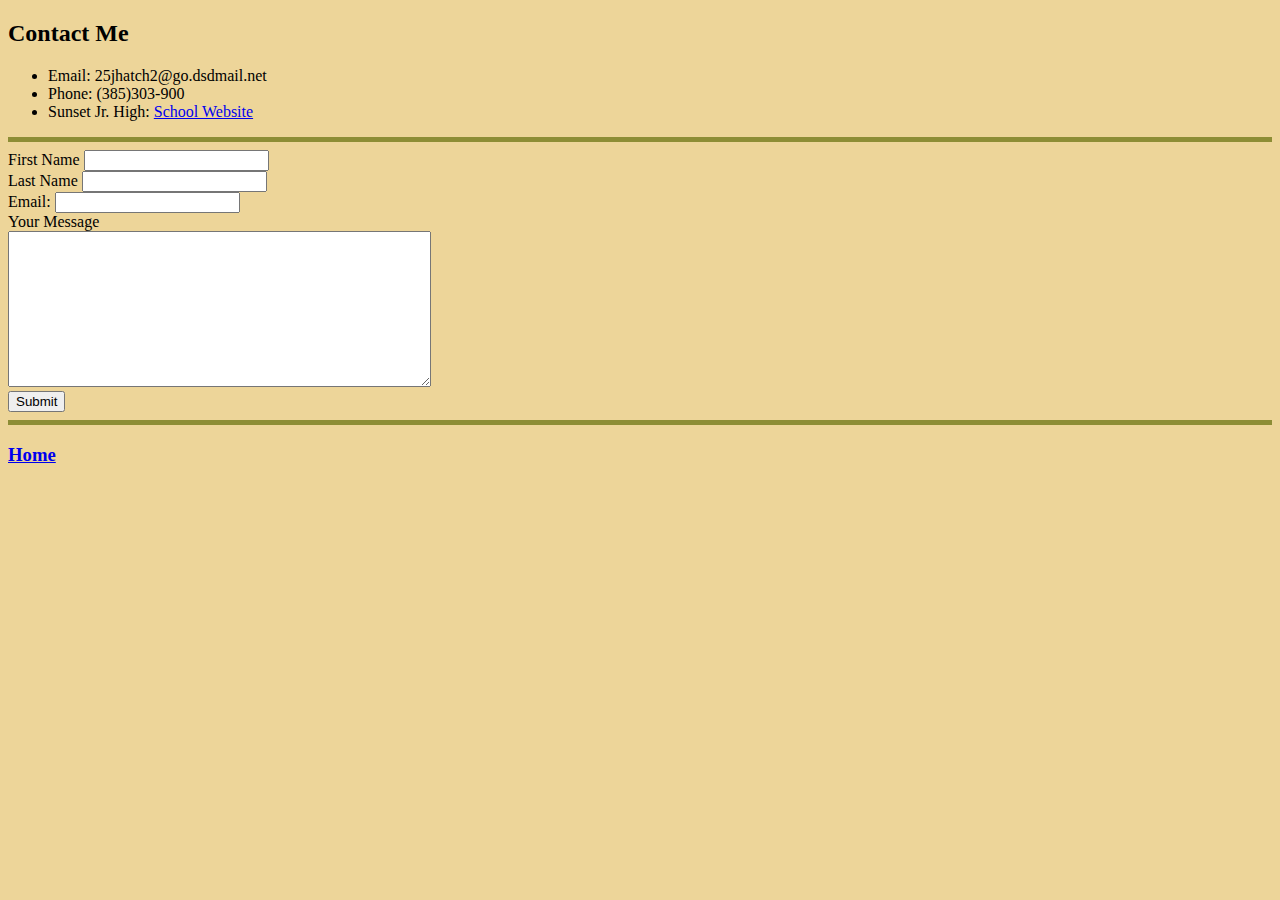
<file: ContactMe.html>
<!DOCTYPE html>
<html lang="en" dir="ltr">
  <head>
    <meta charset="utf-8">
    <title>Jed Hatch Contact Me</title>
    <link rel="stylesheet" href="css/styles.css">

  </head>
  <body>
    <h2>Contact Me</h2>

<ul>
  <li>Email: 25jhatch2@go.dsdmail.net</li>
  <li>Phone: (385)303-900</li>
  <li>Sunset Jr. High: <a href="https://sunsetjr.davis.k12.ut.us/"> School Website</a></li>
</ul>

<hr>

<form action="mailto.25jhatch2@go.dsdmail.net" method="post" enctype="text/plain">
<label>First Name</label>
  <input type="text" name="FirstName" value=""><br>
  <label>Last Name</label>
  <input type="text" name="LastName" value=""><br>
  <label>Email: </label>
  <input type="text" name="YourEmail" value=""><br>
  <label>Your Message</label><br>
  <textarea name="YourMessage" rows="10" cols="50"></textarea><br>
  <input type="Submit" name=""><br>
</form>

<hr>

<h3><a href="index.html">Home</a></h3>
  </body>
</html>
</file>
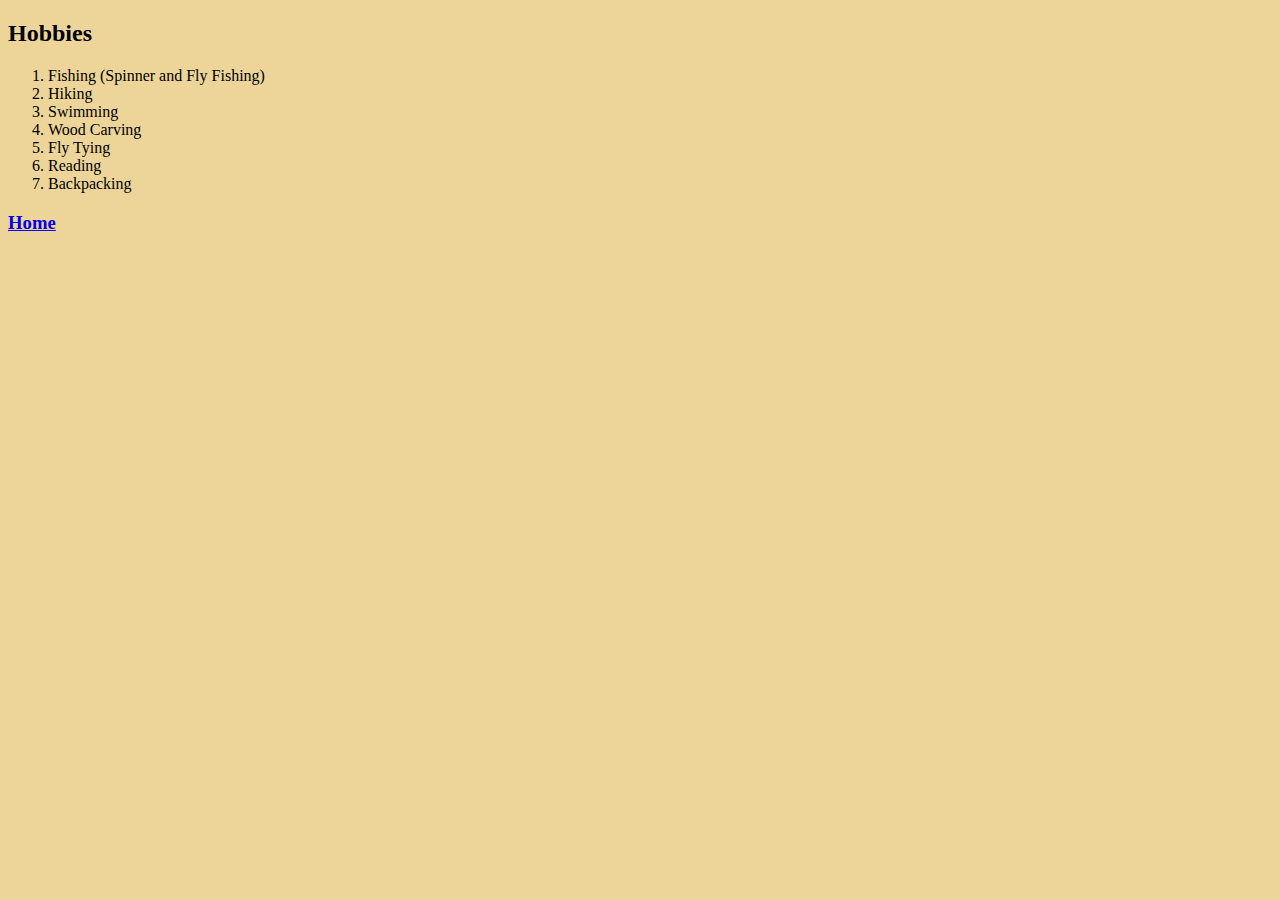
<file: hobbies.html>
<!DOCTYPE html>
<html lang="en" dir="ltr">
  <head>
    <meta charset="utf-8">
    <title>Hobbies</title>
    <link rel="stylesheet" href="css/styles.css">

  </head>
  <body>
    <h2>Hobbies</h2>
    <ol>
      <li>Fishing (Spinner and Fly Fishing)</li>
      <li>Hiking</li>
      <li>Swimming</li>
      <li>Wood Carving</li>
      <li>Fly Tying</li>
      <li>Reading</li>
      <li>Backpacking</li>
    </ol>

    <h3><a href="index.html">Home</a></h3>


  </body>
</html>
</file>
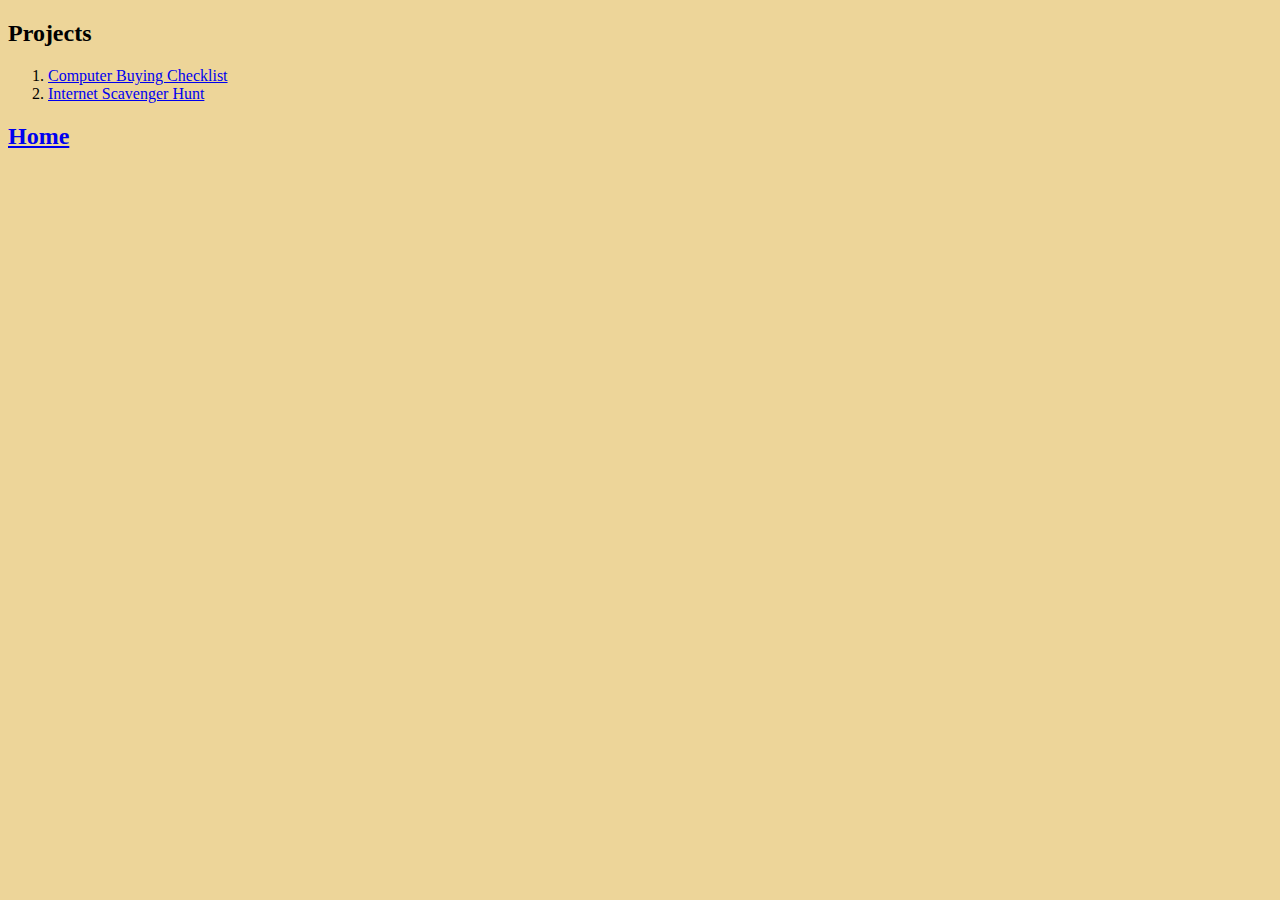
<file: projects.html>
<!DOCTYPE html>
<html lang="en" dir="ltr">
  <head>
    <meta charset="utf-8">
    <title>Jed Hatch's Projects</title>
    <link rel="stylesheet" href="css/styles.css">

  </head>
  <body>
    <h2>Projects</h2>
    <ol>
      <li><a href="https://jed-hatch.github.io/Computer-Buying-Checklist/">Computer Buying Checklist</a></li>
      <li><a href="https://jed-hatch.github.io/Internet-Scavenger-Hunt/">Internet Scavenger Hunt</a></li>
    </ol>
    <h2><a href="index.html">Home</a></h2>
  </body>
</html>
</file>
<file: css/styles.css>
body {
background-color: #EDD599
}
hr{
  border-style: none;
  border-top-style: solid;
  border-color: #8D8D35;
  height: 0;
  width: 100%;
  border-width: 5px
}
h1{
  color: #1C343E
}
h2{
  color: #402D1AS
}
h3{
  color: #A3A193
}
</file>
